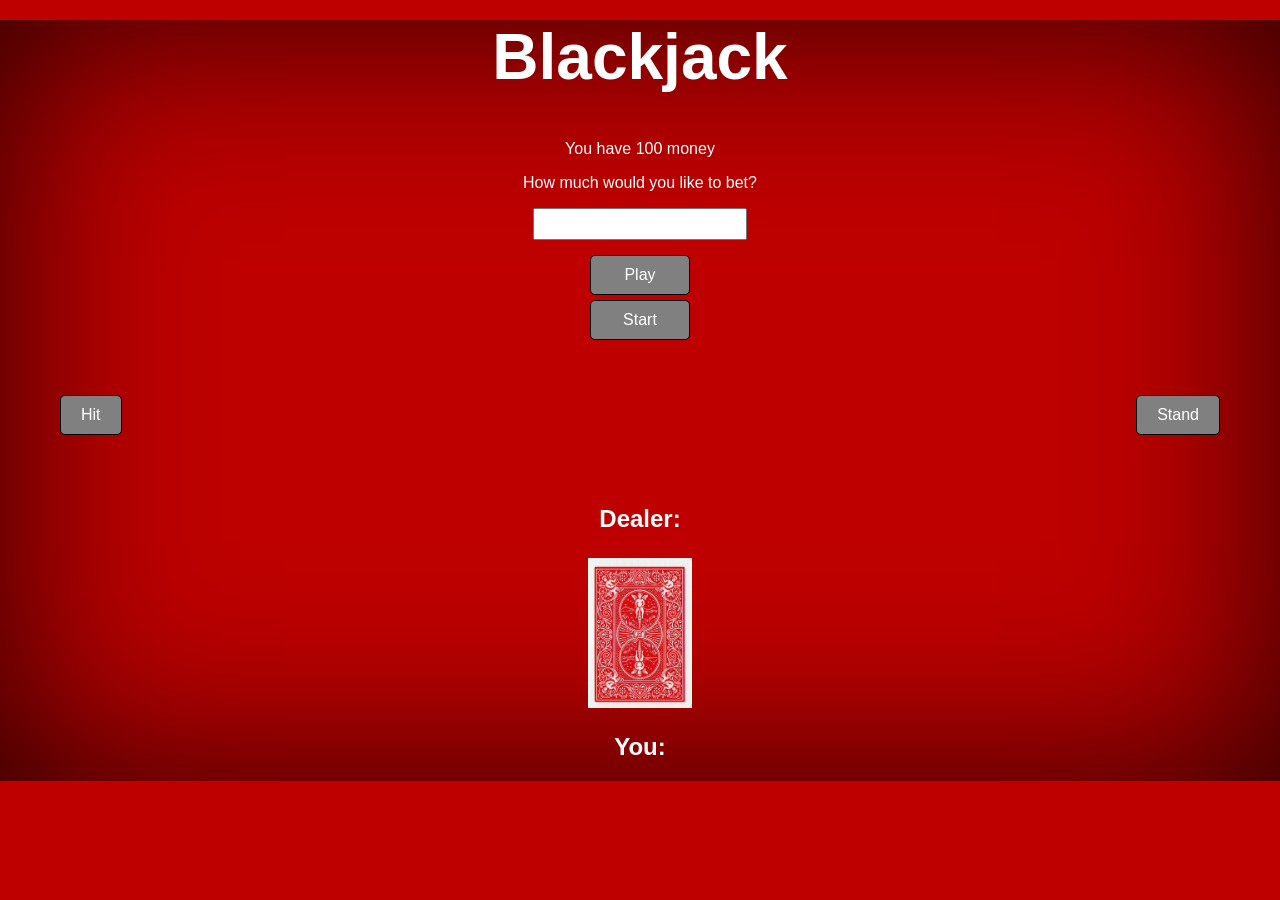
<file: index.html>
<!DOCTYPE html>
<html lang="en">
<head>
  <meta charset="UTF-8" />
  <meta name="viewport" content="width=device-width, initial-scale=1.0" />
  <title>Blackjack</title>
  <link rel="stylesheet" href="test.css" />
</head>
<body>
  <h1 class="title">Blackjack</h1>

  <div class="center-ui">
    <p>You have <span id="player-money">100</span> money</p>
    <p>How much would you like to bet?</p>
    <input type="text" id="bet-input" />
    <button id="play-button">Play</button>
    <button id="start-button">Start</button>
  </div>

  <div class="controls">
    <button id="hit-button">Hit</button>
    <button id="stand-button">Stand</button>
  </div>

  <div class="game-area">
    <div class="dealer-section">
      <h2>Dealer:</h2>
      <div id="dealer-cards" class="card-row">
        <img id="hidden-card" src="./cards/BACK.png" alt="Hidden card" />
      </div>
    </div>

    <div class="player-section">
      <h2>You:</h2>
      <div id="player-cards" class="card-row"></div>
    </div>
  </div>

  <script src="test.js"></script>
</body>
</html>
</file>
<file: test.css>
body {
    background-color: rgb(190, 0, 0);
    margin: 0;
    padding: 0;
    font-family: Arial, sans-serif;
    color: white;
    text-align: center;
    box-shadow: inset 0 0 200px rgba(0, 0, 0, 0.8);
  }
  
  .title {
    font-size: 64px;
    margin: 20px 0;
  }
  
  .center-ui {
    margin: 10px auto;
    padding: 10px;
    text-align: center;
  }
  
  .center-ui input {
    padding: 5px;
    font-size: 16px;
    margin-bottom: 10px;
  }
  
  .center-ui button {
    display: block;
    width: 100px;
    margin: 5px auto;
    padding: 10px;
    background-color: gray;
    color: white;
    border: 1px solid black;
    border-radius: 5px;
    font-size: 16px;
    cursor: pointer;
  }
  
  .controls {
    display: flex;
    justify-content: space-between;
    padding: 30px 60px;
  }
  
  .controls button {
    padding: 10px 20px;
    background-color: gray;
    color: white;
    font-size: 16px;
    border: 1px solid black;
    border-radius: 5px;
    cursor: pointer;
  }
  
  .game-area {
    display: flex;
    flex-direction: column;
    align-items: center;
    margin-top: 20px;
  }
  
  .card-row {
    display: flex;
    justify-content: center;
    flex-wrap: wrap;
    margin-top: 10px;
  }
  
  .card-row img {
    height: 150px;
    width: auto;
    margin: 5px;
  }
</file>
